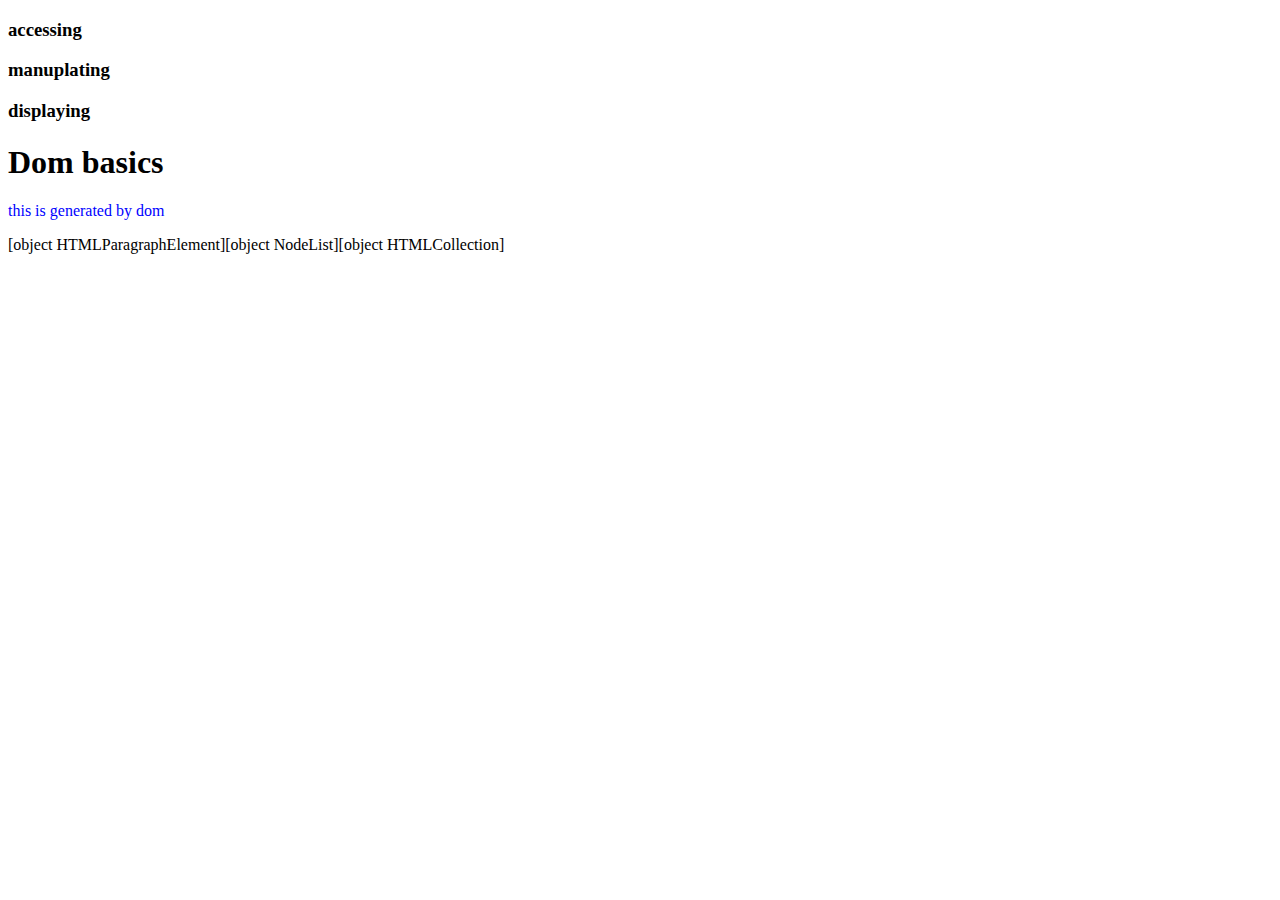
<file: DOM/index4.html>
<!DOCTYPE html>
<html lang="en">
<head>
    <meta charset="UTF-8">
    <meta name="viewport" content="width=device-width, initial-scale=1.0">
    <title>Document</title>
</head>
<body>
    <h3 class="head">accessing</h3>
    <h3 class="head">manuplating</h3>
    <h3 class="head">displaying</h3>
    <h1 class="heading">Dom basics</h1>

    <p id="para"> 
        topic 1 : basics of dom </p>
    <script>
       const paragraph = document.getElementById("para");
       document.write(paragraph);
       paragraph.innerText = "this is generated by dom";
       if(10>5){
        paragraph.style.color="blue";
       }
       else{
        paragraph.style.color="black";
       }
       const para2=document.querySelectorAll("h3");
       document.write(para2);
       para2[1].style.backgroundcolor="red";
       for(let i=0; i<para2.lenghth; i++){
        para2[i].style.color = "blue";
       }
       const cls=document.getElementsByClassName("head");
       document.write(cls);
       for(let i=0; i<para2.lenghth; i++){
        cls[i].style.border = "2px solid black";
       }
       
    </script>
</body>
</html>
</file>
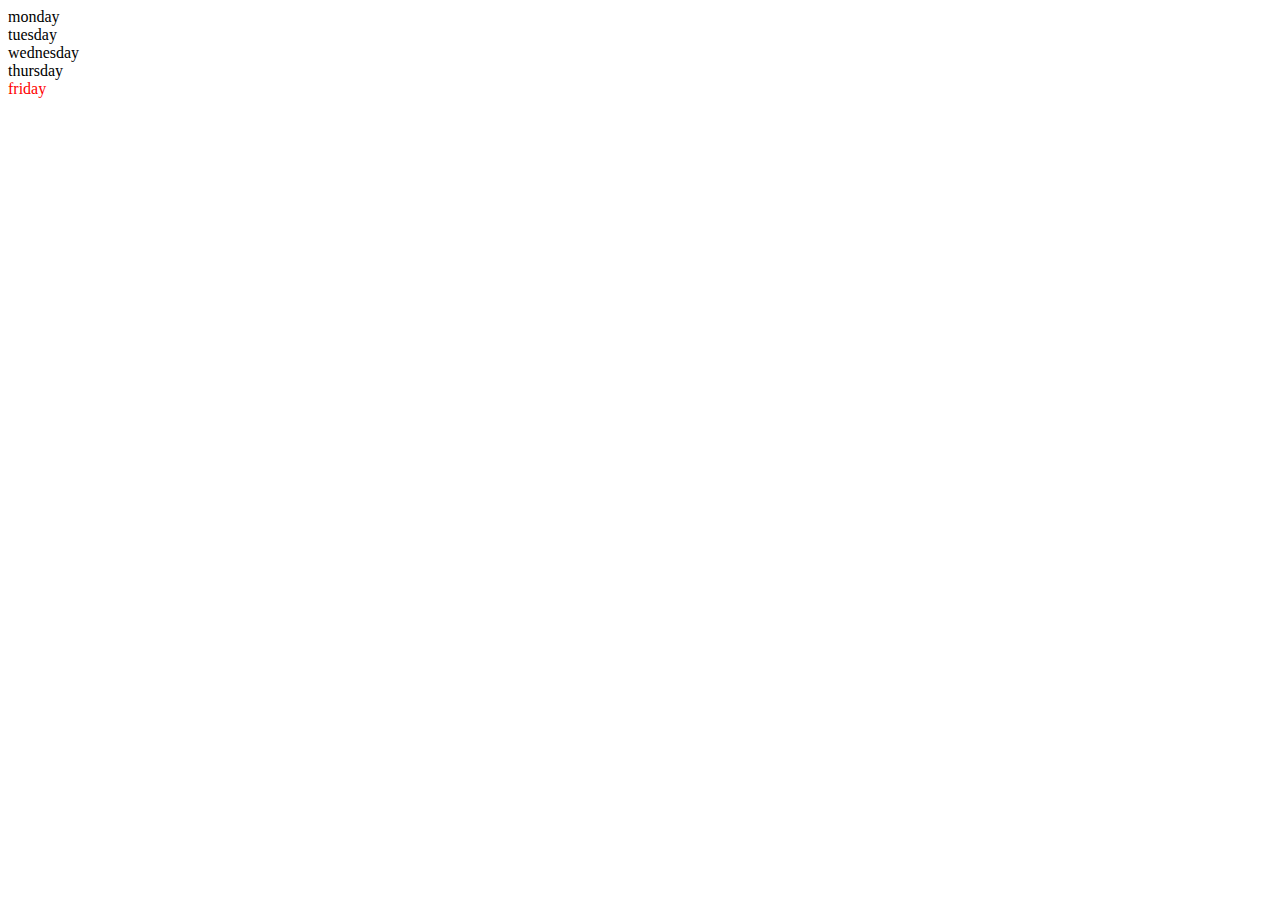
<file: DOM/index42.html>
<!DOCTYPE html>
<html lang="en">
<head>
    <meta charset="UTF-8">
    <meta name="viewport" content="width=device-width, initial-scale=1.0">
    <title>Document</title>
</head>
<body>
    <div class="parent">
    <div class="day">monday</div>
    <div class="day">tuesday</div>
    <div class="day">wednesday</div>
    <div class="day">thursday</div></div>
    <script>
        // create an element 
        const parent=document.querySelector(".parent");
        console.log(parent);
        const div= document.createElement("div");
       
        //add content to the element 
        div.innerText="friday";
        div.className="day weekend";
        div.id="generated";
        div.setAttribute("title","generated","day");
        div.style.color="red";
        
        //display the elements 
        parent.appendChild(div);
        console.log(parent);

        const image = document.createElement("img");
        image.console.log(parent);
        image.src="[data-uri]";
        image.style.height="100px";
        image.style.width="50px";
        document.body.appendChild(image);

        let oldImg = document.querySelector("img");
        document.body.removeChild(oldImg);
    </script>
</body>
</html>
</file>
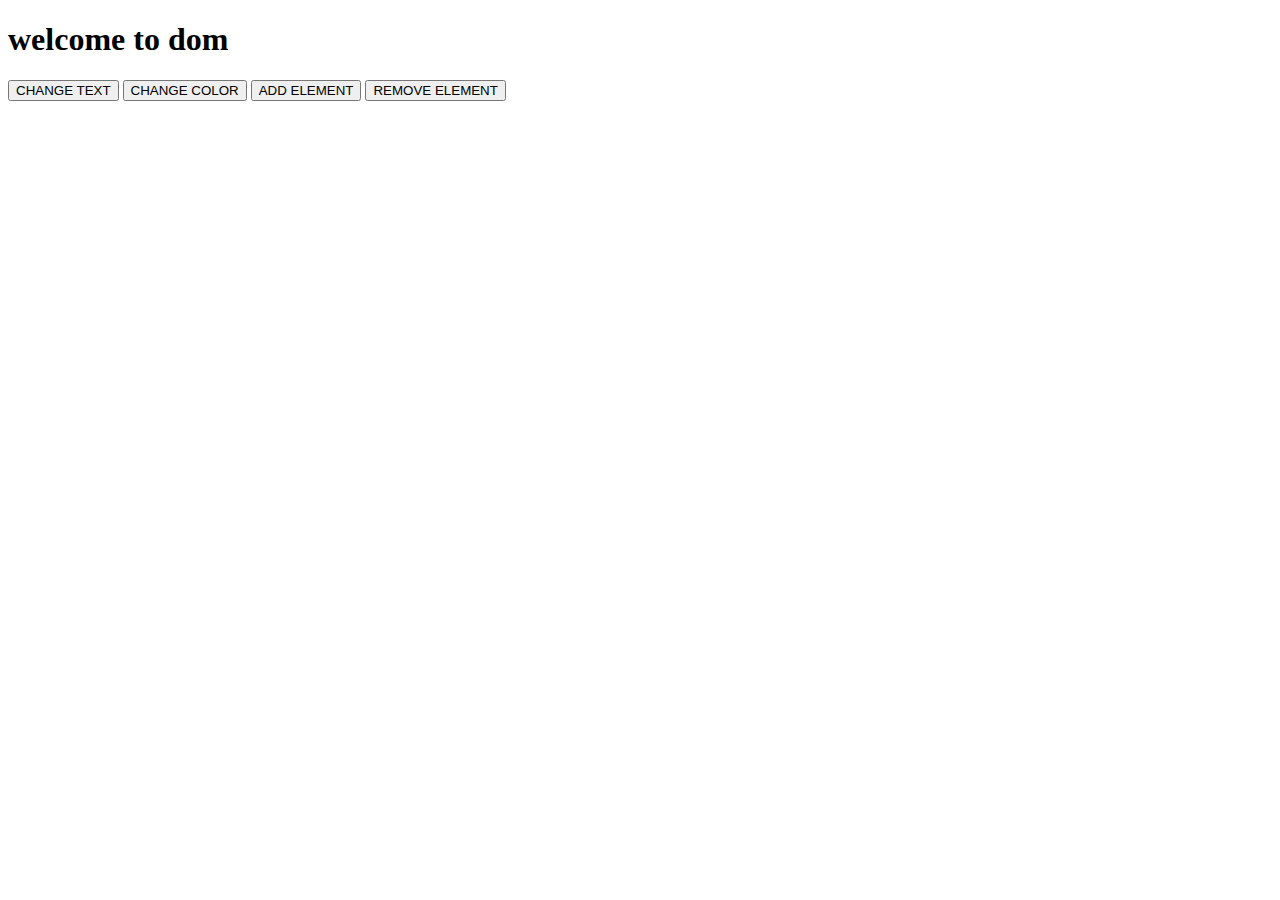
<file: DOM/practical.html>
<!DOCTYPE html>
<html lang="en">
<head>
    <meta charset="UTF-8">
    <meta name="viewport" content="width=device-width, initial-scale=1.0">
    <title>dom manipulation homework</title>
</head>
<body>
    <h1 id="header">welcome to dom</h1>
    <button id="changeTextBtn">CHANGE TEXT</button>
    <button id="changeColorBtn">CHANGE COLOR</button>
    <button id="addElementBtn">ADD ELEMENT</button>
    <button id="removeElementBtn">REMOVE ELEMENT</button>
    <script>
        //accessing 
        let header = document.getElementById("header");
        let addElement = document.getElementById("addElementBtn");
        //manipulating
        addElement.addEventListener("click",function(){
            let para = document.createElement("p");
            para.innerText ="this is generated by btn";
            document.body.appendChild(para);
        });

        let removeElement = document.getElementById("removeElementBtn");
        removeElement.addEventListener("click", function(){
            let paragraphs = document.querySelectorAll("p");
            console.log(paragraphs);
            if(paragraphs.length > 0){
                document.body.removeChild(paragraphs[paragraphs.length-1]);
            }
            });

        let changeText = document.getElementById("changeTextBtn");
        changeText.addEventListener("click", function(){
            let pg = document.querySelector("p");
            pg.textContent="text has changed";
            document.body.changeText(pg);
        })

            let changeColor= document.getElementById("changeColorBtn");
        changeColor.addEventListener("click", function(){
            let pgr = document.getElementsByTagName("p");
            for(let i=0 ; i<pgr.length ; i++){
                pgr[i].style.color ="blue";
            }
            })
    </script>
</body>
</html>
</file>
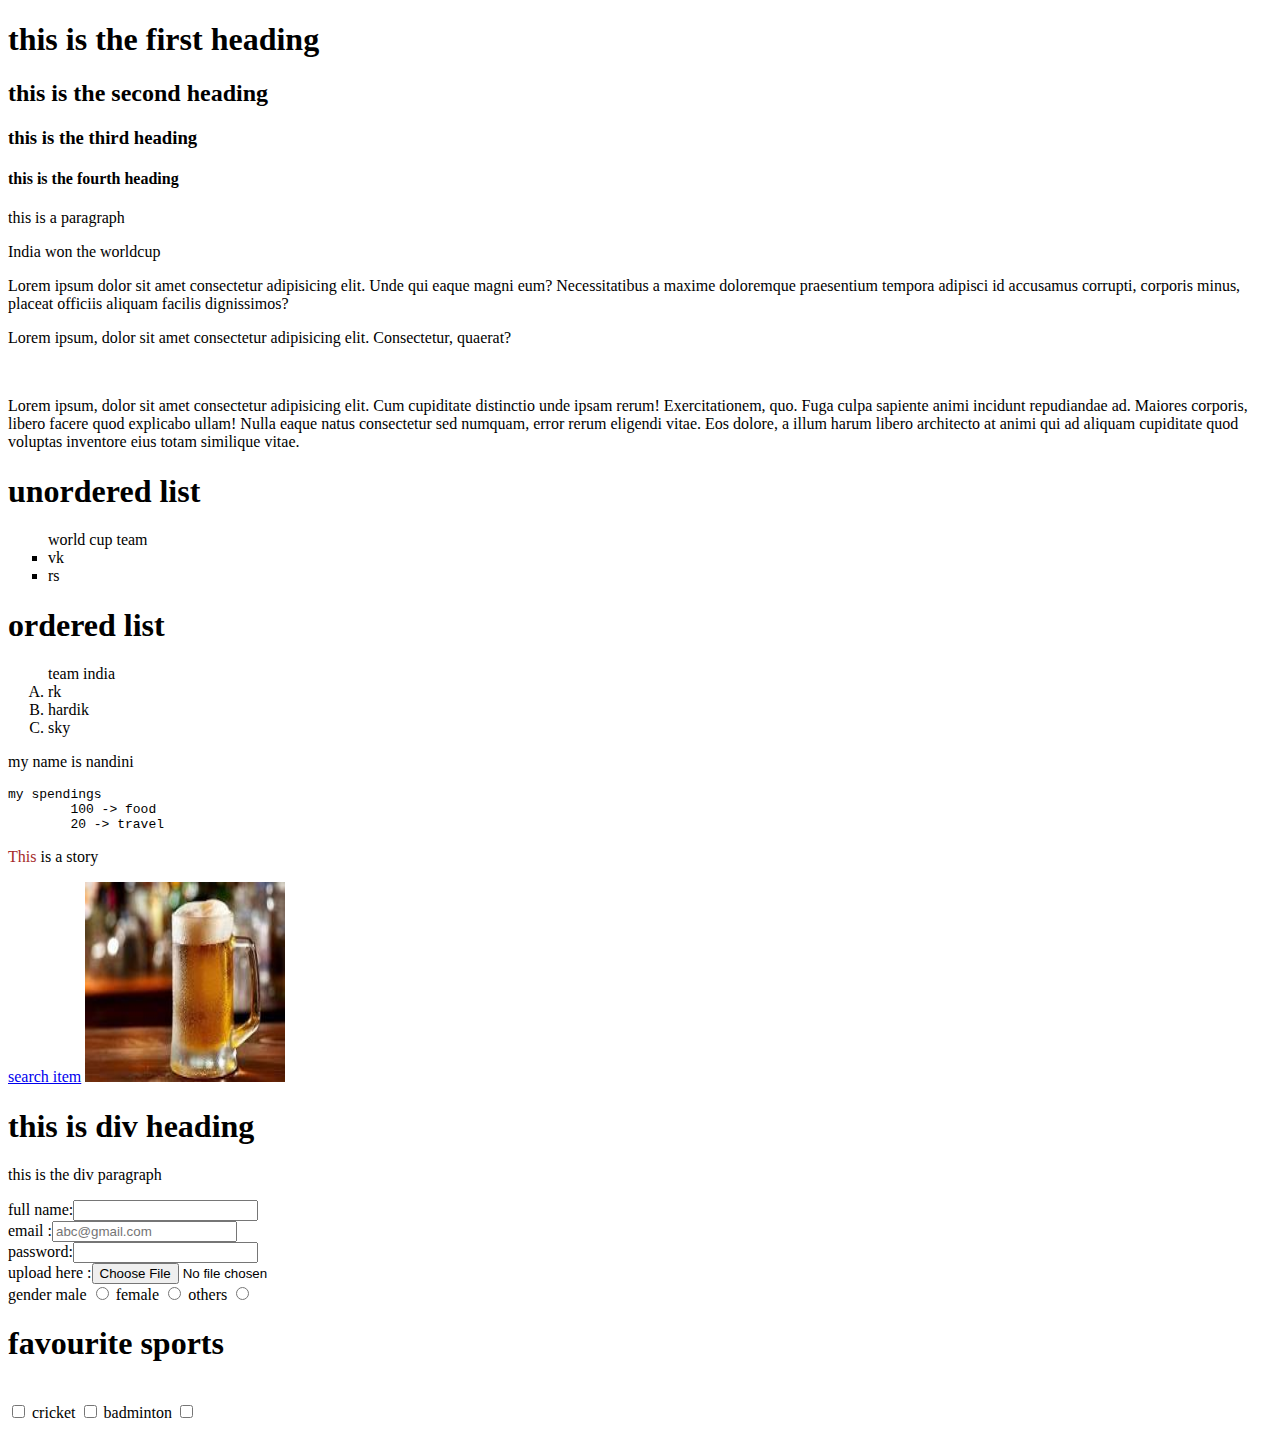
<file: html file/index1.html>
<!DOCTYPE html>
<html lang="en">
<head>
    <meta charset="UTF-8">
    <meta name="viewport" content="width=device-width, initial-scale=1.0">
    <title>Document</title>
</head>
<body>
    <h1>this is the first heading</h1>
    <h2>this is the second heading</h2>
    <h3>this is the third heading</h3>
    <h4>this is the fourth heading</h4>
    <p>this is a paragraph</p>
    <p>India won the worldcup</p> 
    <P>Lorem ipsum dolor sit amet consectetur adipisicing elit. Unde qui eaque magni eum? Necessitatibus a maxime doloremque praesentium tempora adipisci id accusamus corrupti, corporis minus, placeat officiis aliquam facilis dignissimos?</P>
    <P>Lorem ipsum, dolor sit amet consectetur adipisicing elit. Consectetur, quaerat?</P></br>
    <P>Lorem ipsum, dolor sit amet consectetur adipisicing elit. Cum cupiditate distinctio unde ipsam rerum! Exercitationem, quo. Fuga culpa sapiente animi incidunt repudiandae ad. Maiores corporis, libero facere quod explicabo ullam!
    Nulla eaque natus consectetur sed numquam, error rerum eligendi vitae. Eos dolore, a illum harum libero architecto at animi qui ad aliquam cupiditate quod voluptas inventore eius totam similique vitae.</P>
    <h1>unordered list</h1>
    <ul style="list-style-type: square;">world cup team
    <li>vk</li>
    <li>rs</li>
    </ul>
   
    <h1>ordered list</h1>
    <ol type="A">team india 
    <li>rk</li>
    <li>hardik </li>
    <li>sky</li></ol>
    <P>my name is <span>nandini</span></P>
    <Pre>my spendings
        100 -> food 
        20 -> travel</Pre>
        <p><span style="color: brown;">This</span> is a story</p>
        <a href="https://www.google.com">search item</a>
        <img src="[data-uri]" alt="i love beer" height="200px" width="200px"/>
        <div> 
            <h1> this is div heading</h1>
            <P>this is the div paragraph</P>
        </div>
        <form> 
            <label for="fullname">full name:</label><input type="text" id="fullname"/><br/>
            <label for="email">email :</label><input type="email" id="email" placeholder="abc@gmail.com"/><br/>
            <label for="pass">password:</label><input type="password" id="pass"/><br/>
            <label> upload here :</label><input type="file" /><br />
            <label> gender</label>
            <label for="gender">male</label>
            <input type="radio" id="gender" name="gender"/>
            <label for="gender">female</label>
            <input type="radio" name="gender"/>
            <label for="gender">others</label>
            <input type="radio" name="gender"/><br />
            <h1>favourite sports</h1><br/>
            <input type="checkbox" />
            <label>cricket</label>
            <input type="checkbox"/>
            <label>badminton</label>
            <input type="checkbox"/><br />


        </form>
</body>
</html>
</file>
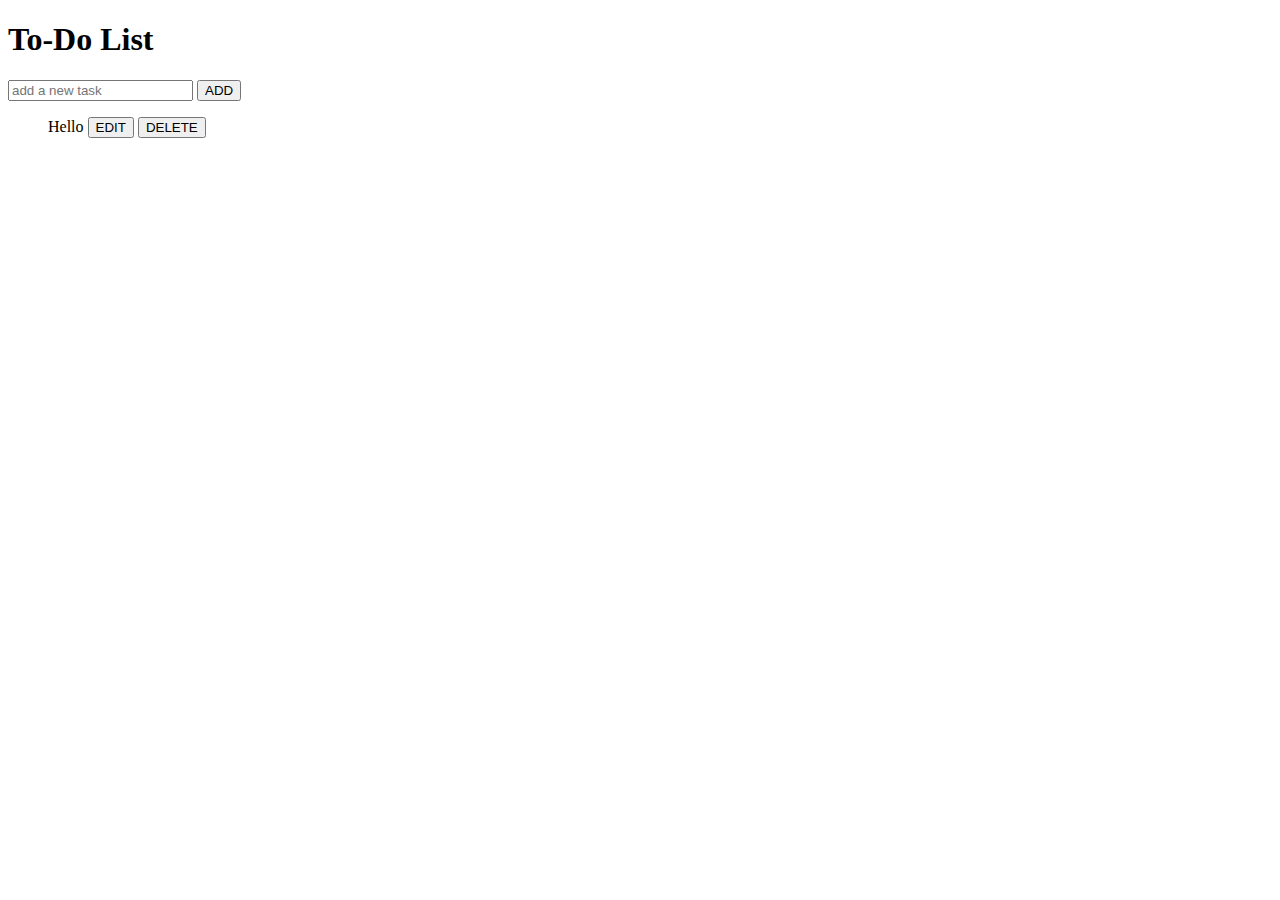
<file: to do task/to-do-app.html>
<!DOCTYPE html>
<html lang="en">
<head>
    <meta charset="UTF-8">
    <meta name="viewport" content="width=device-width, initial-scale=1.0">
    <title>TO DO APP</title>
</head>
<body>
    <div class="To-Do-container">
        <h1>
            To-Do List
        </h1>
        <div class="input-section">
            <input type="text" placeholder="add a new task" id="new-task" />
            <button id="add-task-btn">ADD</button>
        </div>
        <ul id="task-list">
        <li style="list-style-type: none">
            <!-- dont want bullets so u can write none -->
        Hello <button class="edit-btn">EDIT</button>
        <button class="delete-btn">DELETE</button>
    </li>
        </ul>
    </div>
    <script src="./script.js"></script>
</body>
</html>
</file>
